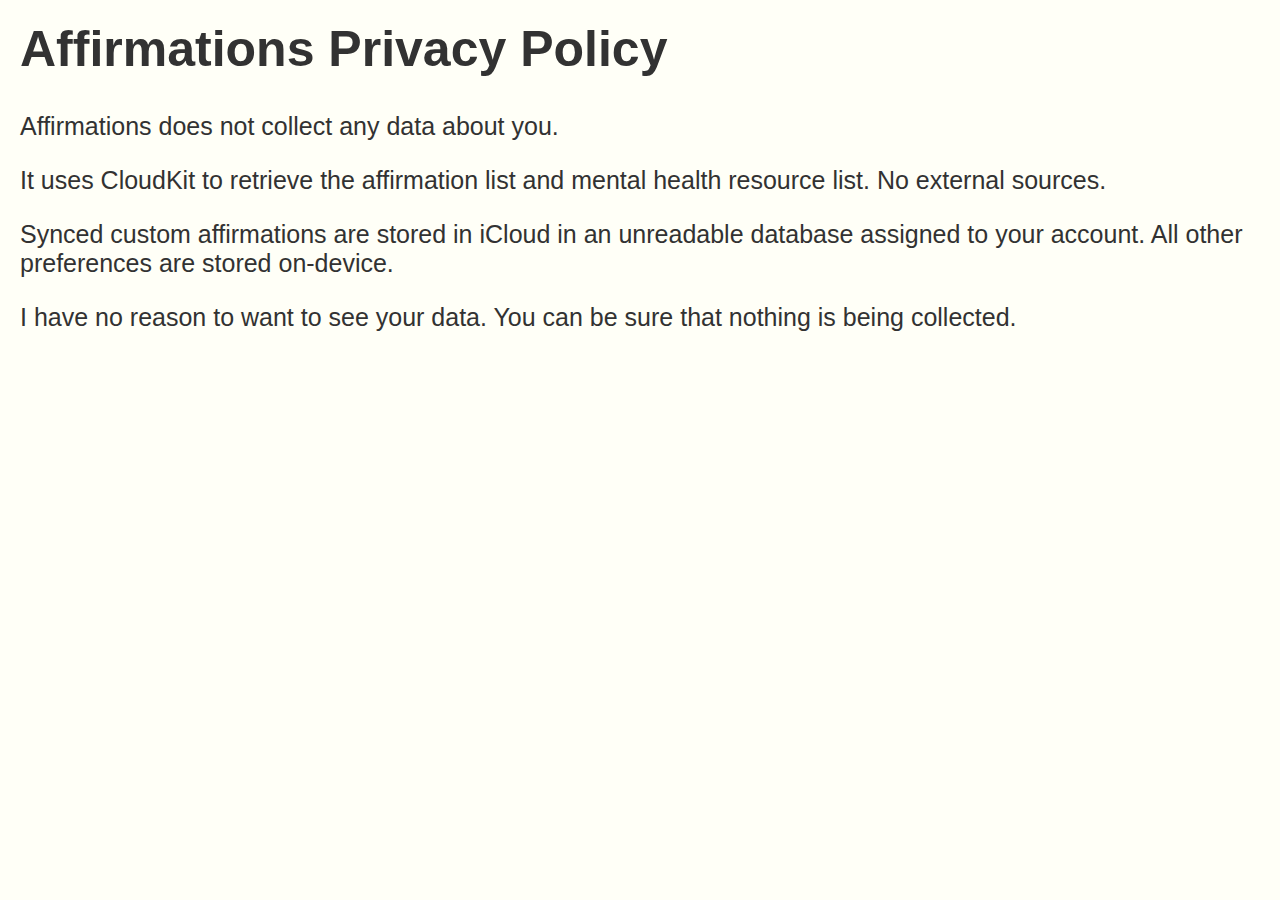
<file: privacypolicy/index.html>
<html>
	<head>
		<title>Privacy Policy - Affirmations</title>
		<link rel="stylesheet" type="text/css" href="../style/style.css">
		<link rel="shortcut icon" type="image/png" href="images/logo.png"/>
		<style>
			body {
				text-align:left;
			}
		</style>
	</head>
	<body style="margin:20px;">
		<h1>Affirmations Privacy Policy</h1>
		<p>Affirmations does not collect any data about you.</p>
		<p>It uses CloudKit to retrieve the affirmation list and mental health resource list. No external sources.</p>
		<p>Synced custom affirmations are stored in iCloud in an unreadable database assigned to your account. All other preferences are stored on-device.</p>
		<p>I have no reason to want to see your data. You can be sure that nothing is being collected.</p>
	</body>
</html>
</file>
<file: style/style.css>
/* GLOBAL */

body {
	text-align:center;
	font-family:Arial, Helvetica, sans-serif;
	background-color: #fffff7;
	color: #323232;
	font-size:25px;
}

.headerEmphasis {
	color: #d55b71;
}

#comingSoonText {
	margin-top:0px;
}

#container {
	max-width:900;
	margin:20px;
}

#widthChecker {
	display: flex;
	align-items: center;
	justify-content: center;
	flex-direction: column;
}

/* HEADER */

#logo {
	width:200px;
	border-radius:45px;
}

#header {
	display: flex;
	justify-content:center;
	align-items:center;
	margin-bottom:20px;
}

#subtitle {
	margin-top:-25px;
	color: #6d6d6d;
}

/* SUMMARY */

#summary {
	max-width:1000px;
}

#downloadBadge {
	width:200px;
	margin-bottom:40px;
}

/* FOOTER */

#footerLinks {
	display: flex;
	flex-direction:row;
	align-items:center;
	justify-content:center;
	margin-top:-25px;
}

.footerLink {
	padding: 0px 10px 0px 10px;
}

/* FEATURES */

.featureDescriptionSubtitle {
	margin-top:-25px;
}

.featureDisplayLeft {
	margin-top:-50px;
	display:flex;
	justify-content: left;
	align-items: center;
	height:600px;
}

.featureDisplayRight {
	margin-top:-50px;
	display:flex;
	justify-content: right;
	align-items: center;
	height:600px;
}

.featureDescriptionRight {
	display: flex;
	justify-content: center;
	text-align:left;
	flex-direction:column;
	height: 100%;
	margin-left:10px;
	color: #6d6d6d;
}

.featureDescriptionLeft {
	display: flex;
	justify-content: center;
	text-align:right;
	flex-direction:column;
	height: 100%;
	margin-right:10px;
	color: #6d6d6d;
}

.featurePreview {
	height: 100%;
}

.screenshot {
	height:100%;
}

.featureTitle {
	color: #323232;
}

/* LINKS */

a {
	color: #d55b71;
}

a:hover {
	color:#85d3dc;
}

/* RESIZE */

@media screen and (orientation: portrait), screen and (max-width:1550) {
	body {
		font-size:5vw;
	}
	
	#widthChecker {
		display: relative;
		width:100%;
	}
	
	#header {
		flex-direction:column;
	}
	
	#headerTitles {
		text-align:center;
	}
	
	.featureDisplay {
		height:auto;
	}
	
	.screenshot {
		width:100%;
		margin-top:-100px;
		height:auto;
	}
	
	.screenshot:first-child {
		margin-top:-50px;
	}
	
	.featureDisplayLeft {
		margin-top:0px;
		flex-direction:column-reverse;
		height:auto;
	}
	
	.featureDescriptionLeft, .featureDescriptionRight {
		text-align:center;
		margin-top:-30px;
	}
	
	.featureDisplayRight {
		margin-top:0px;
		flex-direction:column;
		height:auto;
	}
	
	#downloadBadge {
		width:50%;
		margin-bottom:0px;
	}
}

@media (max-width:500px) {
	
	#footerLinks {
		flex-direction:column;
	}
	
	.footerLink {
		margin-top:-5px;
	}
	
	#firstLink {
		margin-top:10px;
	}
}
</file>
